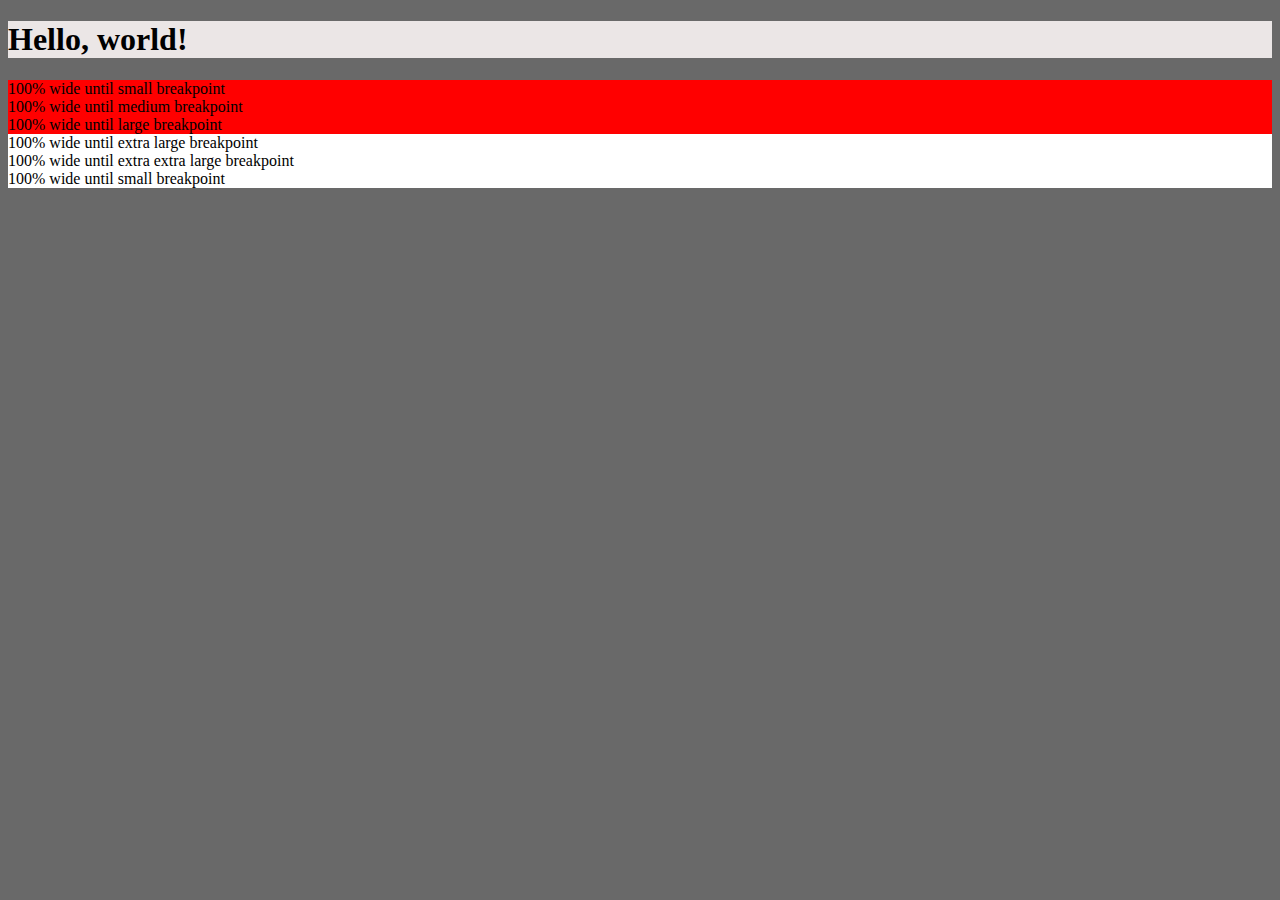
<file: Latihan_Bootstrap/index.html>
<!doctype html>
<html lang="en">
  <head>
    <!-- Required meta tags -->
    <meta charset="utf-8">
    <meta name="viewport" content="width=device-width, initial-scale=1">

    <!-- Bootstrap CSS -->
    <link href="https://cdn.jsdelivr.net/npm/bootstrap@5.1.1/dist/css/bootstrap.min.css" rel="stylesheet" integrity="sha384-F3w7mX95PdgyTmZZMECAngseQB83DfGTowi0iMjiWaeVhAn4FJkqJByhZMI3AhiU" crossorigin="anonymous">

    <title>Hello, world!</title>
  </head>
  <body style="background-color: dimgray;">
    <div id="gradient1" class="container" style="background-color: rgb(235, 230, 230);">
      <h1>Hello, world! </h1>
    </div>
    <div class="container-sm" style="background-color: rgb(255, 0, 0);">100% wide until small breakpoint</div>
    <div class="container-md" style="background-color: rgb(255, 0, 0);">100% wide until medium breakpoint</div>
    <div class="container-lg" style="background-color: rgb(255, 0, 0);">100% wide until large breakpoint</div>
    <div class="container-xl" style="background-color: rgb(255, 255, 255);">100% wide until extra large breakpoint</div>
    <div class="container-xxl" style="background-color: rgb(255, 255, 255);">100% wide until extra extra large breakpoint</div>
    <div class="container-sm" style="background-color: rgb(255, 255, 255);">100% wide until small breakpoint</div>
    

    <!-- Optional JavaScript; choose one of the two! -->

    <!-- Option 1: Bootstrap Bundle with Popper -->
    <script src="https://cdn.jsdelivr.net/npm/bootstrap@5.1.1/dist/js/bootstrap.bundle.min.js" integrity="sha384-/bQdsTh/da6pkI1MST/rWKFNjaCP5gBSY4sEBT38Q/9RBh9AH40zEOg7Hlq2THRZ" crossorigin="anonymous"></script>

    <!-- Option 2: Separate Popper and Bootstrap JS -->
    <!--
    <script src="https://cdn.jsdelivr.net/npm/@popperjs/core@2.9.3/dist/umd/popper.min.js" integrity="sha384-W8fXfP3gkOKtndU4JGtKDvXbO53Wy8SZCQHczT5FMiiqmQfUpWbYdTil/SxwZgAN" crossorigin="anonymous"></script>
    <script src="https://cdn.jsdelivr.net/npm/bootstrap@5.1.1/dist/js/bootstrap.min.js" integrity="sha384-skAcpIdS7UcVUC05LJ9Dxay8AXcDYfBJqt1CJ85S/CFujBsIzCIv+l9liuYLaMQ/" crossorigin="anonymous"></script>
    -->
  </body>
</html>
</file>
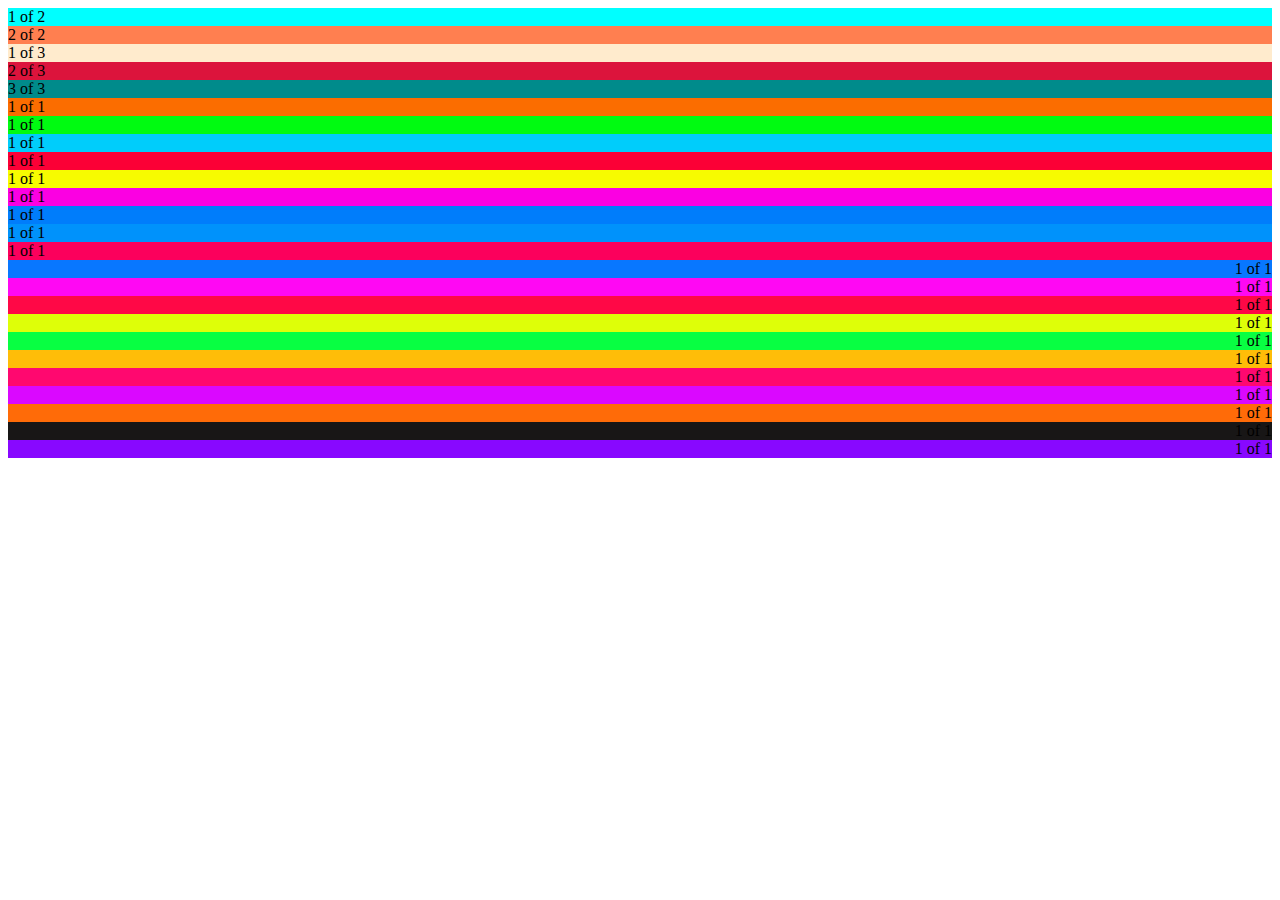
<file: Latihan2_Bootstrap/grid.html>
<!DOCTYPE html>
<html lang="en">
<head>
    <meta charset="UTF-8">
    <meta http-equiv="X-UA-Compatible" content="IE=edge">
    <meta name="viewport" content="width=, initial-scale=1.0">
    <link href="https://cdn.jsdelivr.net/npm/bootstrap@5.1.1/dist/css/bootstrap.min.css" rel="stylesheet" integrity="sha384-F3w7mX95PdgyTmZZMECAngseQB83DfGTowi0iMjiWaeVhAn4FJkqJByhZMI3AhiU" crossorigin="anonymous">
    <title>Document</title>
</head>
<body>
    <div class="container">
        <div class="row">
            <div style="background-color: aqua;" class="col">
                1 of 2
            </div>
            <div style="background-color: coral;" class="col">
                2 of 2
        </div>
        </div>

        <div class="row">
            <div style="background-color: blanchedalmond;" class="col">
                1 of 3
            </div>
            <div style="background-color: crimson;" class="col-6">
                2 of 3
            </div>
            <div style="background-color: darkcyan;" class="col">
                3 of 3
            </div>
        </div>

        <!-- sadasd -->

        <div class="row">
            <div style="background-color: rgb(251, 109, 0);" class="col-2">
                1 of 1  
            </div>
        </div>
        <div class="row">
            <div style="background-color: rgb(0, 251, 17);" class="col-3">
                1 of 1  
            </div>
        </div>
        <div class="row">
            <div style="background-color: rgb(0, 205, 251);" class="col-4">
                1 of 1  
            </div>
        </div>
        <div class="row">
            <div style="background-color: rgb(251, 0, 54);" class="col-5">
                1 of 1  
            </div>
        </div>
        <div class="row">
            <div style="background-color: rgb(247, 251, 0);" class="col-6">
                1 of 1  
            </div>
        </div>
        <div class="row">
            <div style="background-color: rgb(251, 0, 226);" class="col-7">
                1 of 1  
            </div>
        </div>
        <div class="row">
            <div style="background-color: rgb(0, 125, 251);" class="col-8">
                1 of 1  
            </div>
        </div>
        <div class="row">
            <div style="background-color: rgb(0, 146, 251);" class="col-9">
                1 of 1  
            </div>
        </div>
        <div class="row">
            <div style="background-color: rgb(251, 0, 92);" class="col-10">
                1 of 1  
            </div>
        </div>

        <!-- casdas -->

        <div class="row" style="text-align: right;">
            <div style="background-color: rgb(8, 119, 255);" class="col-11">
                1 of 1
            </div>
        </div>
    
        <div class="row" style="text-align: right;">
            <div style="background-color: rgb(255, 8, 243);" class="col-10">
                1 of 1
            </div>
        </div>
    
        <div class="row" style="text-align: right;">
            <div style="background-color: rgb(255, 8, 70);" class="col-9">
                1 of 1
            </div>
        </div>
    
        <div class="row" style="text-align: right;">
            <div style="background-color: rgb(222, 255, 8);" class="col-8">
                1 of 1
            </div>
        </div>
    
        <div class="row" style="text-align: right;">
            <div style="background-color: rgb(8, 255, 66);" class="col-7">
                1 of 1
            </div>
        </div>
    
        <div class="row" style="text-align: right;">
            <div style="background-color: rgb(255, 189, 8);" class="col-6">
                1 of 1
            </div>
        </div>
    
        <div class="row" style="text-align: right;">
            <div style="background-color: rgb(255, 8, 111);" class="col-5">
                1 of 1
            </div>
        </div>
    
        <div class="row" style="text-align: right;">
            <div style="background-color: rgb(218, 8, 255);" class="col-4">
                1 of 1
            </div>
        </div>
    
        <div class="row" style="text-align: right;">
            <div style="background-color: rgb(255, 107, 8);" class="col-3">
                1 of 1
            </div>
        </div>
    
        <div class="row" style="text-align: right;">
            <div style="background-color: rgb(24, 22, 22);" class="col-2">
                1 of 1
            </div>
        </div>
    
        <div class="row" style="text-align: right;">
            <div style="background-color: rgb(136, 8, 255);" class="col-1">
                1 of 1
            </div>
        
    </div>
</body>
<script src="https://cdn.jsdelivr.net/npm/bootstrap@5.1.1/dist/js/bootstrap.bundle.min.js" integrity="sha384-/bQdsTh/da6pkI1MST/rWKFNjaCP5gBSY4sEBT38Q/9RBh9AH40zEOg7Hlq2THRZ" crossorigin="anonymous"></script>
</html>
</file>
